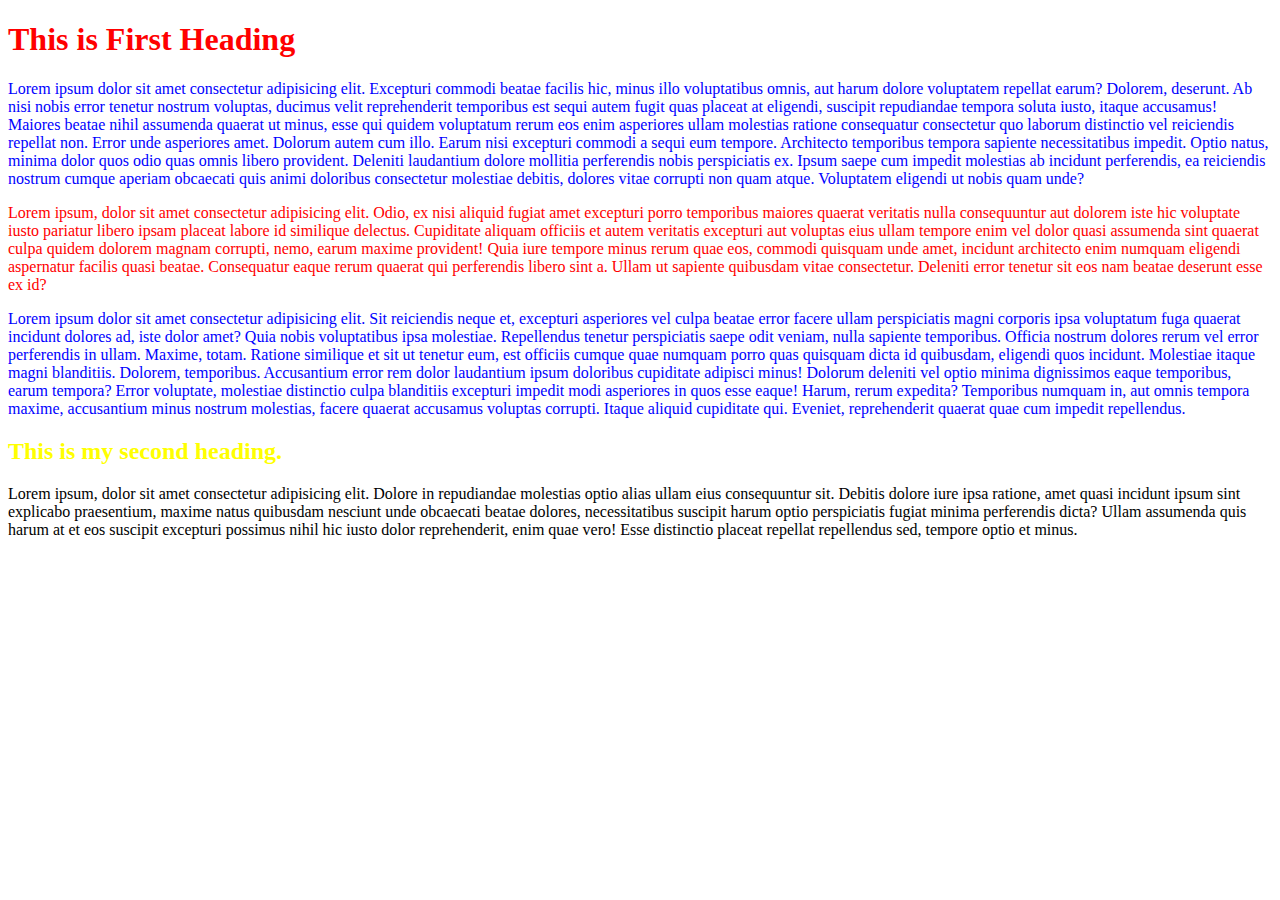
<file: style/1st HTML+CSS/index.html>
<!DOCTYPE html>
<html lang="en">
<head>
    <meta charset="UTF-8">
    <meta http-equiv="X-UA-Compatible" content="IE=edge">
    <meta name="viewport" content="width=device-width, initial-scale=1.0">
    <title>DEMO WEBSITE</title>
    <link rel="stylesheet" href="style.css">
</head>
<body>
    <div>
        <section>
            <h1 class="color-red">This is First Heading</h1>
            <p>
                Lorem ipsum dolor sit amet consectetur adipisicing elit. Excepturi commodi beatae facilis hic, minus illo voluptatibus omnis, aut harum dolore voluptatem repellat earum? Dolorem, deserunt. Ab nisi nobis error tenetur nostrum voluptas, ducimus velit reprehenderit temporibus est sequi autem fugit quas placeat at eligendi, suscipit repudiandae tempora soluta iusto, itaque accusamus! Maiores beatae nihil assumenda quaerat ut minus, esse qui quidem voluptatum rerum eos enim asperiores ullam molestias ratione consequatur consectetur quo laborum distinctio vel reiciendis repellat non. Error unde asperiores amet. Dolorum autem cum illo. Earum nisi excepturi commodi a sequi eum tempore. Architecto temporibus tempora sapiente necessitatibus impedit. Optio natus, minima dolor quos odio quas omnis libero provident. Deleniti laudantium dolore mollitia perferendis nobis perspiciatis ex. Ipsum saepe cum impedit molestias ab incidunt perferendis, ea reiciendis nostrum cumque aperiam obcaecati quis animi doloribus consectetur molestiae debitis, dolores vitae corrupti non quam atque. Voluptatem eligendi ut nobis quam unde?
            </p>
            <p class="color-red">
                Lorem ipsum, dolor sit amet consectetur adipisicing elit. Odio, ex nisi aliquid fugiat amet excepturi porro temporibus maiores quaerat veritatis nulla consequuntur aut dolorem iste hic voluptate iusto pariatur libero ipsam placeat labore id similique delectus. Cupiditate aliquam officiis et autem veritatis excepturi aut voluptas eius ullam tempore enim vel dolor quasi assumenda sint quaerat culpa quidem dolorem magnam corrupti, nemo, earum maxime provident! Quia iure tempore minus rerum quae eos, commodi quisquam unde amet, incidunt architecto enim numquam eligendi aspernatur facilis quasi beatae. Consequatur eaque rerum quaerat qui perferendis libero sint a. Ullam ut sapiente quibusdam vitae consectetur. Deleniti error tenetur sit eos nam beatae deserunt esse ex id?
            </p>
            <p>
                Lorem ipsum dolor sit amet consectetur adipisicing elit. Sit reiciendis neque et, excepturi asperiores vel culpa beatae error facere ullam perspiciatis magni corporis ipsa voluptatum fuga quaerat incidunt dolores ad, iste dolor amet? Quia nobis voluptatibus ipsa molestiae. Repellendus tenetur perspiciatis saepe odit veniam, nulla sapiente temporibus. Officia nostrum dolores rerum vel error perferendis in ullam. Maxime, totam. Ratione similique et sit ut tenetur eum, est officiis cumque quae numquam porro quas quisquam dicta id quibusdam, eligendi quos incidunt. Molestiae itaque magni blanditiis. Dolorem, temporibus. Accusantium error rem dolor laudantium ipsum doloribus cupiditate adipisci minus! Dolorum deleniti vel optio minima dignissimos eaque temporibus, earum tempora? Error voluptate, molestiae distinctio culpa blanditiis excepturi impedit modi asperiores in quos esse eaque! Harum, rerum expedita? Temporibus numquam in, aut omnis tempora maxime, accusantium minus nostrum molestias, facere quaerat accusamus voluptas corrupti. Itaque aliquid cupiditate qui. Eveniet, reprehenderit quaerat quae cum impedit repellendus.
            </p>
        </section>
        <section>
            <h2 id="yellow-color">This is my second heading.</h2>
            <p id="black-para">
                Lorem ipsum, dolor sit amet consectetur adipisicing elit. Dolore in repudiandae molestias optio alias ullam eius consequuntur sit. Debitis dolore iure ipsa ratione, amet quasi incidunt ipsum sint explicabo praesentium, maxime natus quibusdam nesciunt unde obcaecati beatae dolores, necessitatibus suscipit harum optio perspiciatis fugiat minima perferendis dicta? Ullam assumenda quis harum at et eos suscipit excepturi possimus nihil hic iusto dolor reprehenderit, enim quae vero! Esse distinctio placeat repellat repellendus sed, tempore optio et minus.
            </p>
        </section>
    </div>
</body>
</html>
</file>
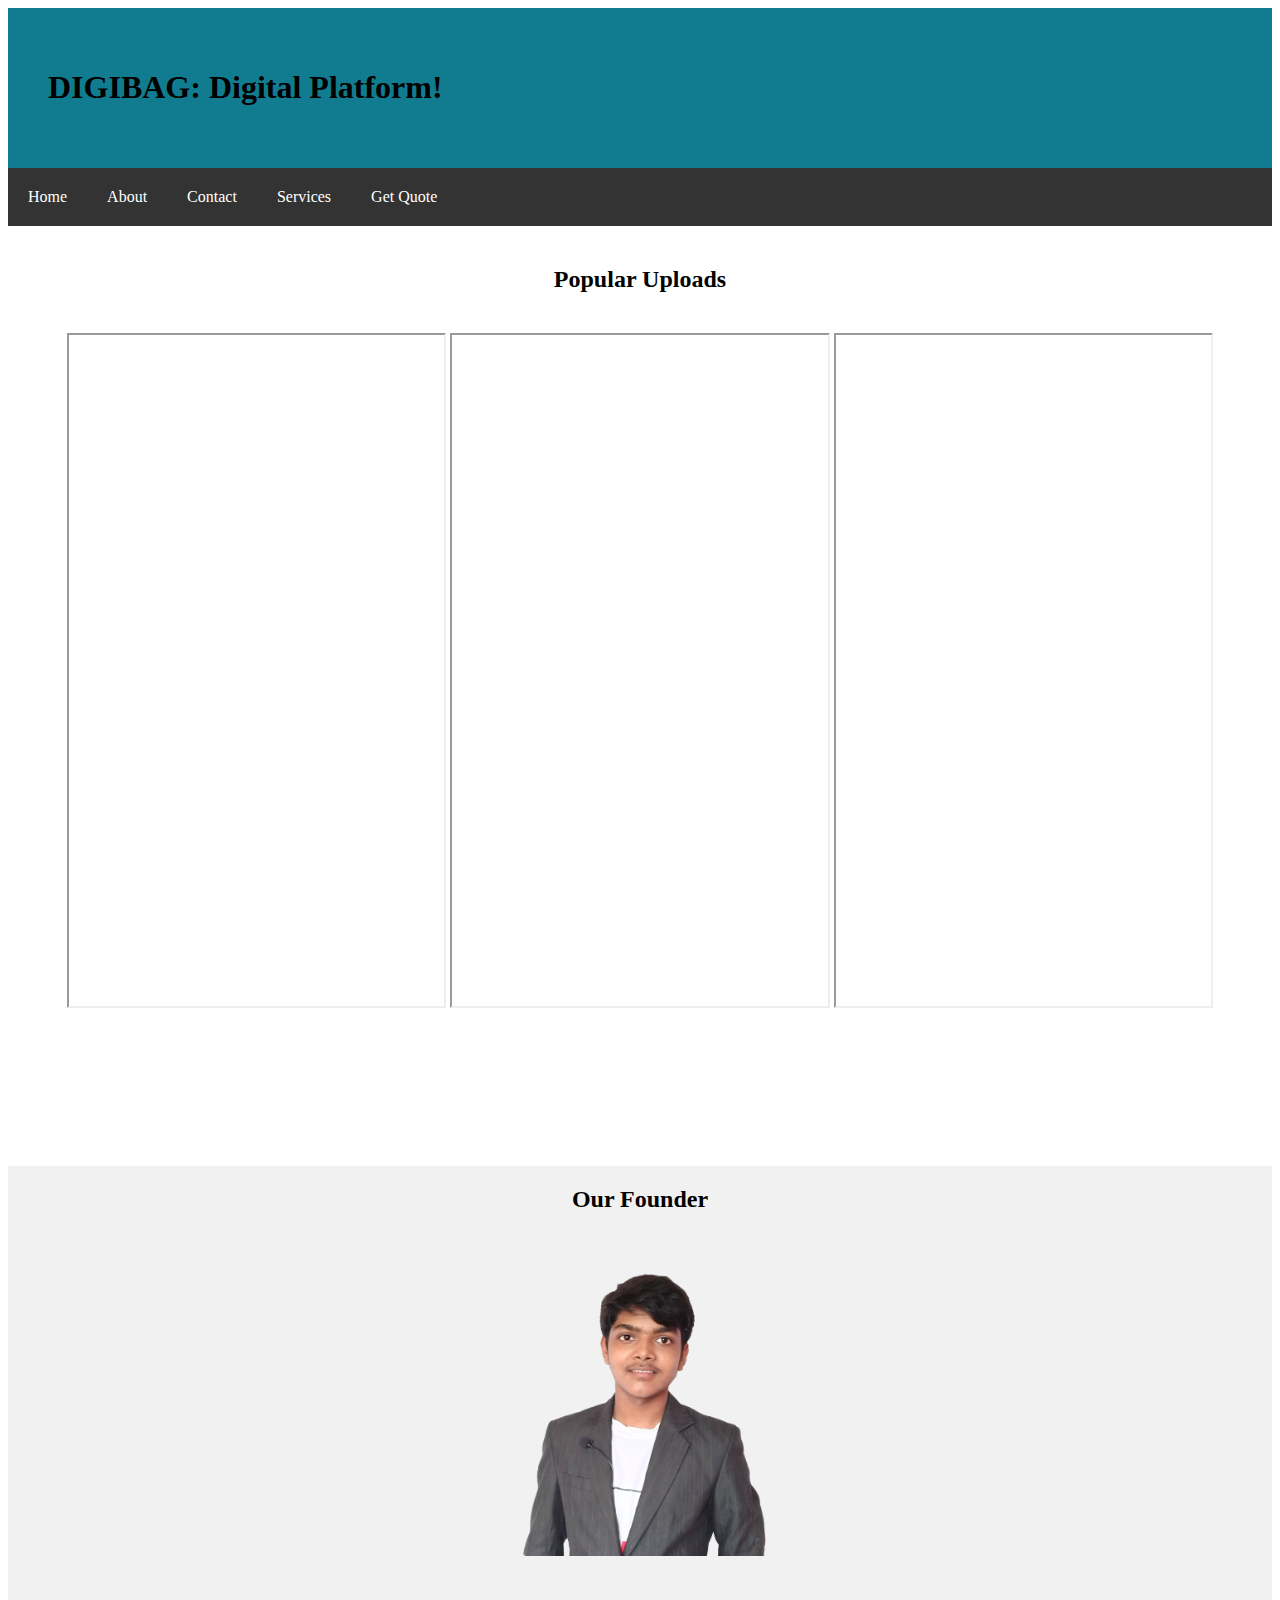
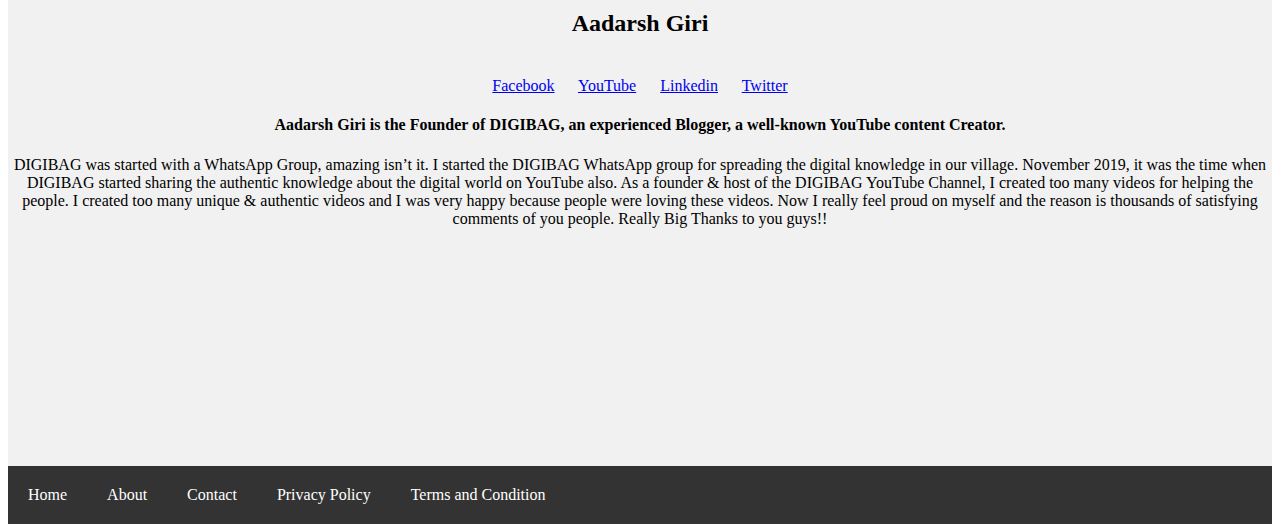
<file: home.html>
<!DOCTYPE html>
<html lang="en">

<head>
    <meta charset="UTF-8">
    <meta http-equiv="X-UA-Compatible" content="IE=edge">
    <meta name="viewport" content="width=device-width, initial-scale=1.0">
    <title>DIGIBAG | Home</title>
    <link rel="stylesheet" href="style/style2.css">
</head>

<body>
    <header>
        <h1>DIGIBAG: Digital Platform!</h1>
    </header>
    <nav class="menu">
        <a href="#">Home</a>
        <a href="#">About</a>
        <a href="#">Contact</a>
        <a href="#">Services</a>
        <a href="#">Get Quote</a>
    </nav>
    <main>
        <section>
            <h2>Popular Uploads</h2>
            <iframe width="30%" src="https://www.youtube.com/embed/kFcZqdoFb6Q" title="YouTube video player" frameborder="6" allow="accelerometer; autoplay; clipboard-write; encrypted-media; gyroscope; picture-in-picture" allowfullscreen></iframe>
            <iframe width="30%" src="https://www.youtube.com/embed/1C-9ITlPtbY" title="YouTube video player" frameborder="6" allow="accelerometer; autoplay; clipboard-write; encrypted-media; gyroscope; picture-in-picture" allowfullscreen></iframe>
            <iframe width="30%" src="https://www.youtube.com/embed/NatikC5AoLU" title="YouTube video player" frameborder="6" allow="accelerometer; autoplay; clipboard-write; encrypted-media; gyroscope; picture-in-picture" allowfullscreen></iframe>
        </section>
        <section>
            <h2>Our Founder</h2>
            <img src="img/ag.png" alt="Image Loading Error" width="300px">
            <h2>Aadarsh Giri</h2>
            <a href="#">Facebook</a>&nbsp; &nbsp; &nbsp;
            <a href="#">YouTube</a>&nbsp; &nbsp; &nbsp;
            <a href="#">Linkedin</a>&nbsp; &nbsp; &nbsp;
            <a href="#">Twitter</a>
            <h4>Aadarsh Giri is the Founder of DIGIBAG, an experienced Blogger, a well-known YouTube content Creator.
            </h4>
            <p>DIGIBAG was started with a WhatsApp Group, amazing isn’t it. I started the DIGIBAG WhatsApp group for spreading the digital knowledge in our village. November 2019, it was the time when DIGIBAG started sharing the authentic knowledge about the digital world on YouTube also. As a founder & host of the DIGIBAG YouTube Channel, I created too many videos for helping the people.

                I created too many unique & authentic videos and I was very happy because people were loving these videos. Now I really feel proud on myself and the reason is thousands of satisfying comments of you people. Really Big Thanks to you guys!!</p>
        </section>

    </main>
    <footer>
        <a href="#">Home</a>
        <a href="#">About</a>
        <a href="#">Contact</a>
        <a href="#">Privacy Policy</a>
        <a href="#">Terms and Condition</a>
    </footer>

</body>

</html>
</file>
<file: style/1st HTML+CSS/style.css>
/*Class Method*/
.color-red{
    color: red;
}
p{
    color: blue;
    }

/*id method*/
#yellow-color{
    color: yellow; size: 21px;
}
#black-para{
    size: 30px; color: black;
}
</file>
<file: style/style2.css>
* {
    box-sizing: border-box;
}

/* body { */
    margin: 0px;
    /* font-family: -apple-system, BlinkMacSystemFont, 'Segoe UI', Roboto, Oxygen, Ubuntu, Cantarell, 'Open Sans', 'Helvetica Neue', sans-serif; */
}

header h1 {
    text-align: center;
    font-size: 40px;
    color: white;
}

header {
    padding: 40px;
    background-color: rgb(17, 124, 143);
}

nav {
    background-color: #333;
    overflow: hidden;
}

nav a {
    text-decoration: none;
    padding: 20px;
    text-align: center;
    float: left;
    color: white;
}

main {
    background-color: white;
    text-align: center;
}

h2 {
    padding: 20px;
}

section:nth-child(even) {
    background-color: rgb(241, 241, 241);
}

section {
    min-height: 100vh;
}

video {
    padding: 10px;
}

iframe {
    height: 75vh;
}

img {
    padding: 10px;
}

section h5 {
    margin: 40px;
}

footer {
    background-color: #333;
    overflow: hidden;
}

footer a {
    text-decoration: none;
    padding: 20px;
    text-align: center;
    float: left;
    color: white;
}
</file>
